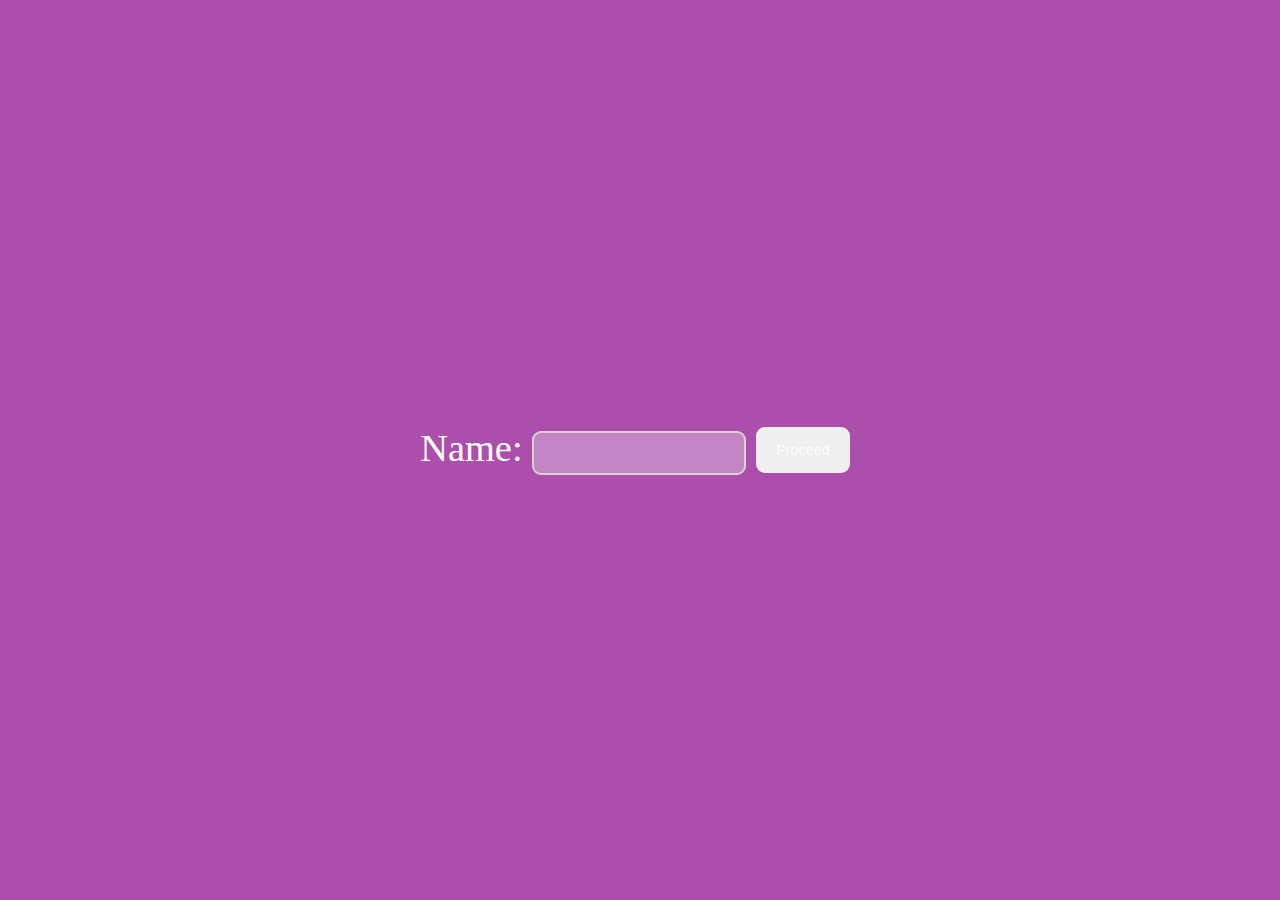
<file: index.html>
<!DOCTYPE html>
<html lang="en">

<head>
    <meta charset="UTF-8">
    <meta http-equiv="X-UA-Compatible" content="IE=edge">
    <meta name="viewport" content="width=device-width, initial-scale=1.0">
    <title>Authentication</title>
    <link rel="stylesheet" href="style.css">
</head>

<body>
    <div class="main-wrapper">
        <label for="text">Name:
            <input type="text" id="input-value" important>
        </label>
        <button id="btn-primary">Proceed</button>
        <div id="authentication-fail">
            <p>Sorry! You are not the one</p>
        </div>
    </div>
    <script src="script.js"></script>
</body>

</html>
</file>
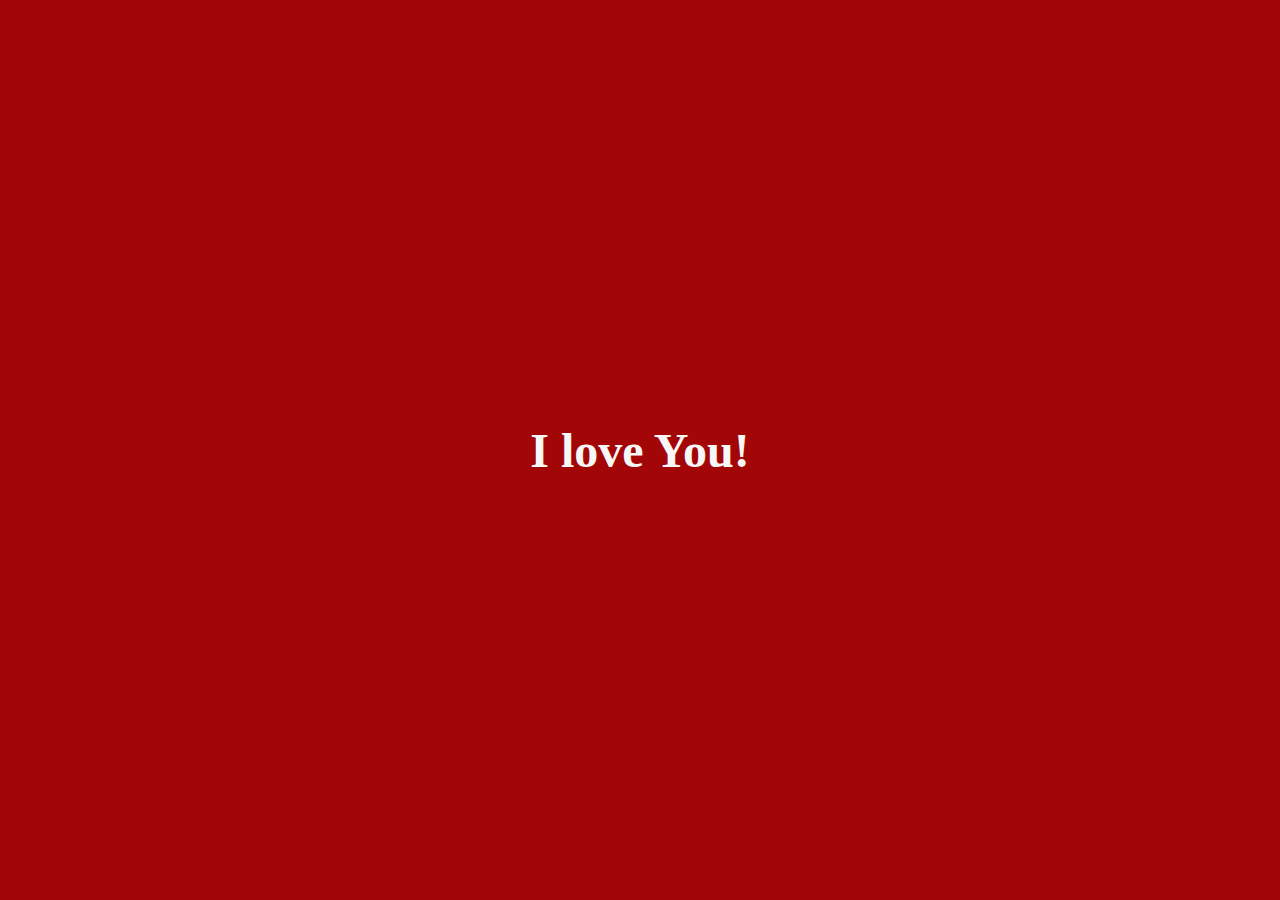
<file: love.html>
<!DOCTYPE html>
<html lang="en">
<head>
    <meta charset="UTF-8">
    <meta http-equiv="X-UA-Compatible" content="IE=edge">
    <meta name="viewport" content="width=device-width, initial-scale=1.0">
    <title>🫣</title>
    <link rel="stylesheet" href="love.css">
</head>
<body>
    <h2>I love You!</h2>
</body>
</html>
</file>
<file: style.css>
*{
    margin: 0;
    padding: 0;
    color: white;
}
.main-wrapper{
    background-color: rgb(172, 79, 172);
    height: 100vh;
    width: 100vw;
    display: flex;
    justify-content: center;
    align-items: center;
}
.main-wrapper label{
    font-size: 2.4rem;
}
.main-wrapper label input{
    height: 40px;
    width: 180px;
    border: 2px solid rgb(219, 209, 209);
    background-color: rgba(245, 245, 245, 0.327);
    font-size: 1.5rem;
    border-radius: 9px;
    padding: 0 15px;
}
#btn-primary{
    padding: 15px 20px;
    border-radius: 9px;
    border: none;
    margin: 10px;
    font-size: 0.9rem;
    cursor: pointer;
    transition: 0.2s;
}
#btn-primary:hover{
    background-color: rgb(31, 143, 31);
}
#authentication-fail{
    position: absolute;
    height: 35px;
    width: 200px;
    background-color: rgb(251, 67, 67);
    color: white;
    display: flex;
    justify-content: center;
    align-items: center;
    font-size: 1rem;
    border-radius: 9px;
    top: 30px;
    opacity: 0;
}
</file>
<file: love.css>
*{
    margin: 0;
    padding: 0;
}
body{
    height: 100vh;
    width: 100vw;
    display: flex;
    justify-content: center;
    align-items: center;
    background-color: rgb(163, 6, 6);
    color: rgb(247, 247, 247);
}
h2{
    font-size: 3rem;
}
</file>
